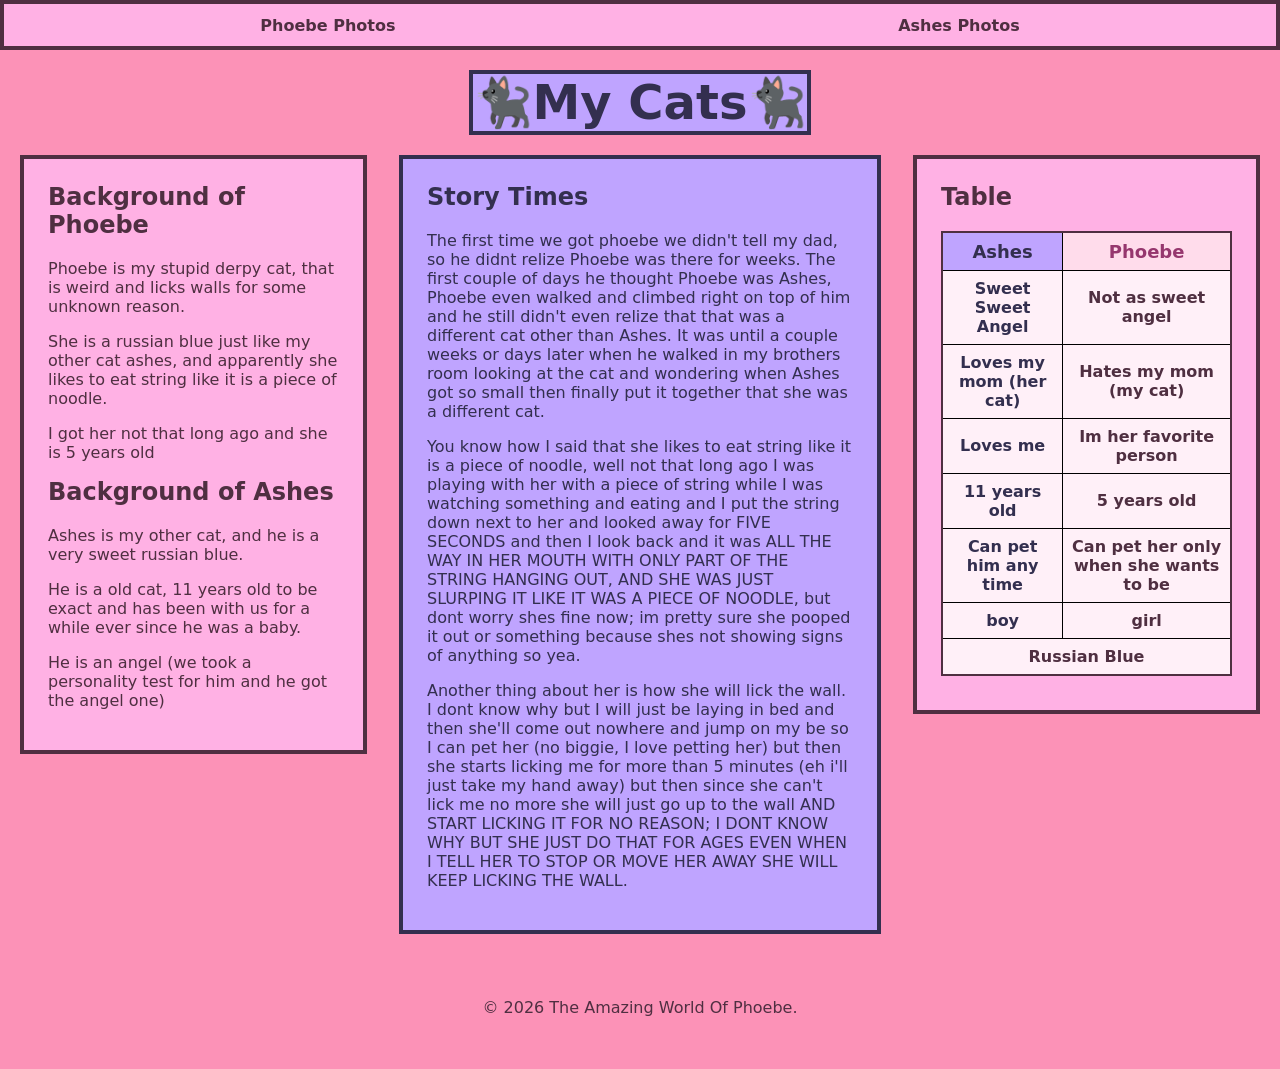
<file: index.html>
<!DOCTYPE html>
<html  lang="en">

    <head>
        <meta charset="UTF-8">
        <meta name="description" content="About Phoebe">
        <meta name="viewport" content="width=device-width, initial-scale=1.0">
        <title>The Amazing World Of Phoebe</title>

        <link rel="stylesheet" href="./global.css" type="text/css">

    </head>

    <body>
           <nav id="nav">
                <a href="./phoebe-photos/index.html" class="nav-link">Phoebe Photos</a>
                <a href="./ashes-photos/index.html" class="nav-link">Ashes Photos</a>
            </nav>

        <h1 id="header1">🐈‍⬛My Cats🐈‍⬛</h1>
        
        <!-- Background -->
        <div id="page"> 
   
            <aside id="aside-left" class="aside">    
                <h2>Background of Phoebe</h2>
                <P>Phoebe is my stupid derpy cat, that is weird and licks walls for some unknown reason.</P>
                <p>She is a russian blue just like my other cat ashes, and apparently she likes to eat string like it is a piece of noodle.</p>
                <p>I got her not that long ago and she is 5 years old</p> 
                
                <h2>Background of Ashes</h2>
                <P>Ashes is my other cat, and he is a very sweet russian blue.</P>
                <p>He is a old cat, 11 years old to be exact and has been with us for a while ever since he was a baby.</p>
                <p>He is an angel (we took a personality test for him and he got the angel one)</p>
            </aside>
            <!-- Story Times -->
            <main id="main">
                <h2>Story Times</h2>
                <p>The first time we got phoebe we didn't tell my dad, so he didnt relize Phoebe was there for weeks. The first couple of days he thought Phoebe was Ashes, Phoebe even walked and climbed right on top of him and he still didn't even relize that that was a different cat other than Ashes. It was until a couple weeks or days later when he walked in my brothers room looking at the cat and wondering when Ashes got so small then finally put it together that she was a different cat.</p>
                <p>You know how I said that she likes to eat string like it is a piece of noodle, well not that long ago I was playing with her with a piece of string while I was watching something and eating and I put the string down next to her and looked away for FIVE SECONDS and then I look back and it was ALL THE WAY IN HER MOUTH WITH ONLY PART OF THE STRING HANGING OUT, AND SHE WAS JUST SLURPING IT LIKE IT WAS A PIECE OF NOODLE, but dont worry shes fine now; im pretty sure she pooped it out or something because shes not showing signs of anything so yea.</p>
                <p>Another thing about her is how she will lick the wall. I dont know why but I will just be laying in bed and then she'll come out nowhere and jump on my be so I can pet her (no biggie, I love petting her) but then she starts licking me for more than 5 minutes (eh i'll just take my hand away) but then since she can't lick me no more she will just go up to the wall AND START LICKING IT FOR NO REASON; I DONT KNOW WHY BUT SHE JUST DO THAT FOR AGES EVEN WHEN I TELL HER TO STOP OR MOVE HER AWAY SHE WILL KEEP LICKING THE WALL.</p>
                <!-- Table -->
            </main>
            <aside id="aside-right" class="aside">
                <h2>Table</h2>
                <table id="table">
                    <tr>
                        <th id="ash" class="ash">Ashes</th>
                        <th>Phoebe</th>
                    </tr>
                    <tr>
                        <td class="ash">Sweet Sweet Angel</td>
                        <td id="pho">Not as sweet angel</td>
                    </tr>
                    <tr>
                        <td class="ash">Loves my mom (her cat)</td>
                        <td id="pho">Hates my mom (my cat)</td>
                    </tr>
                    <tr>
                        <td class="ash">Loves me</td>
                        <td>Im her favorite person</td>
                    </tr>
                    <tr>
                        <td class="ash">11 years old</td>
                        <td>5 years old</td>
                    </tr>
                    <tr>
                        <td class="ash">Can pet him any time</td>
                        <td>Can pet her only when she wants to be</td>
                    </tr>
                    <tr>
                        <td class="ash">boy</td>
                        <td>girl</td>
                    </tr>
                    <tr>
                        <td colspan="2" rowspan="2">Russian Blue</td>
                    </tr>            
                </table>
            </aside>

            <footer id="footer">
                <p>&copy; 2026 The Amazing World Of Phoebe.</p>
            </footer>
        </div>
    </body>





</html>
</file>
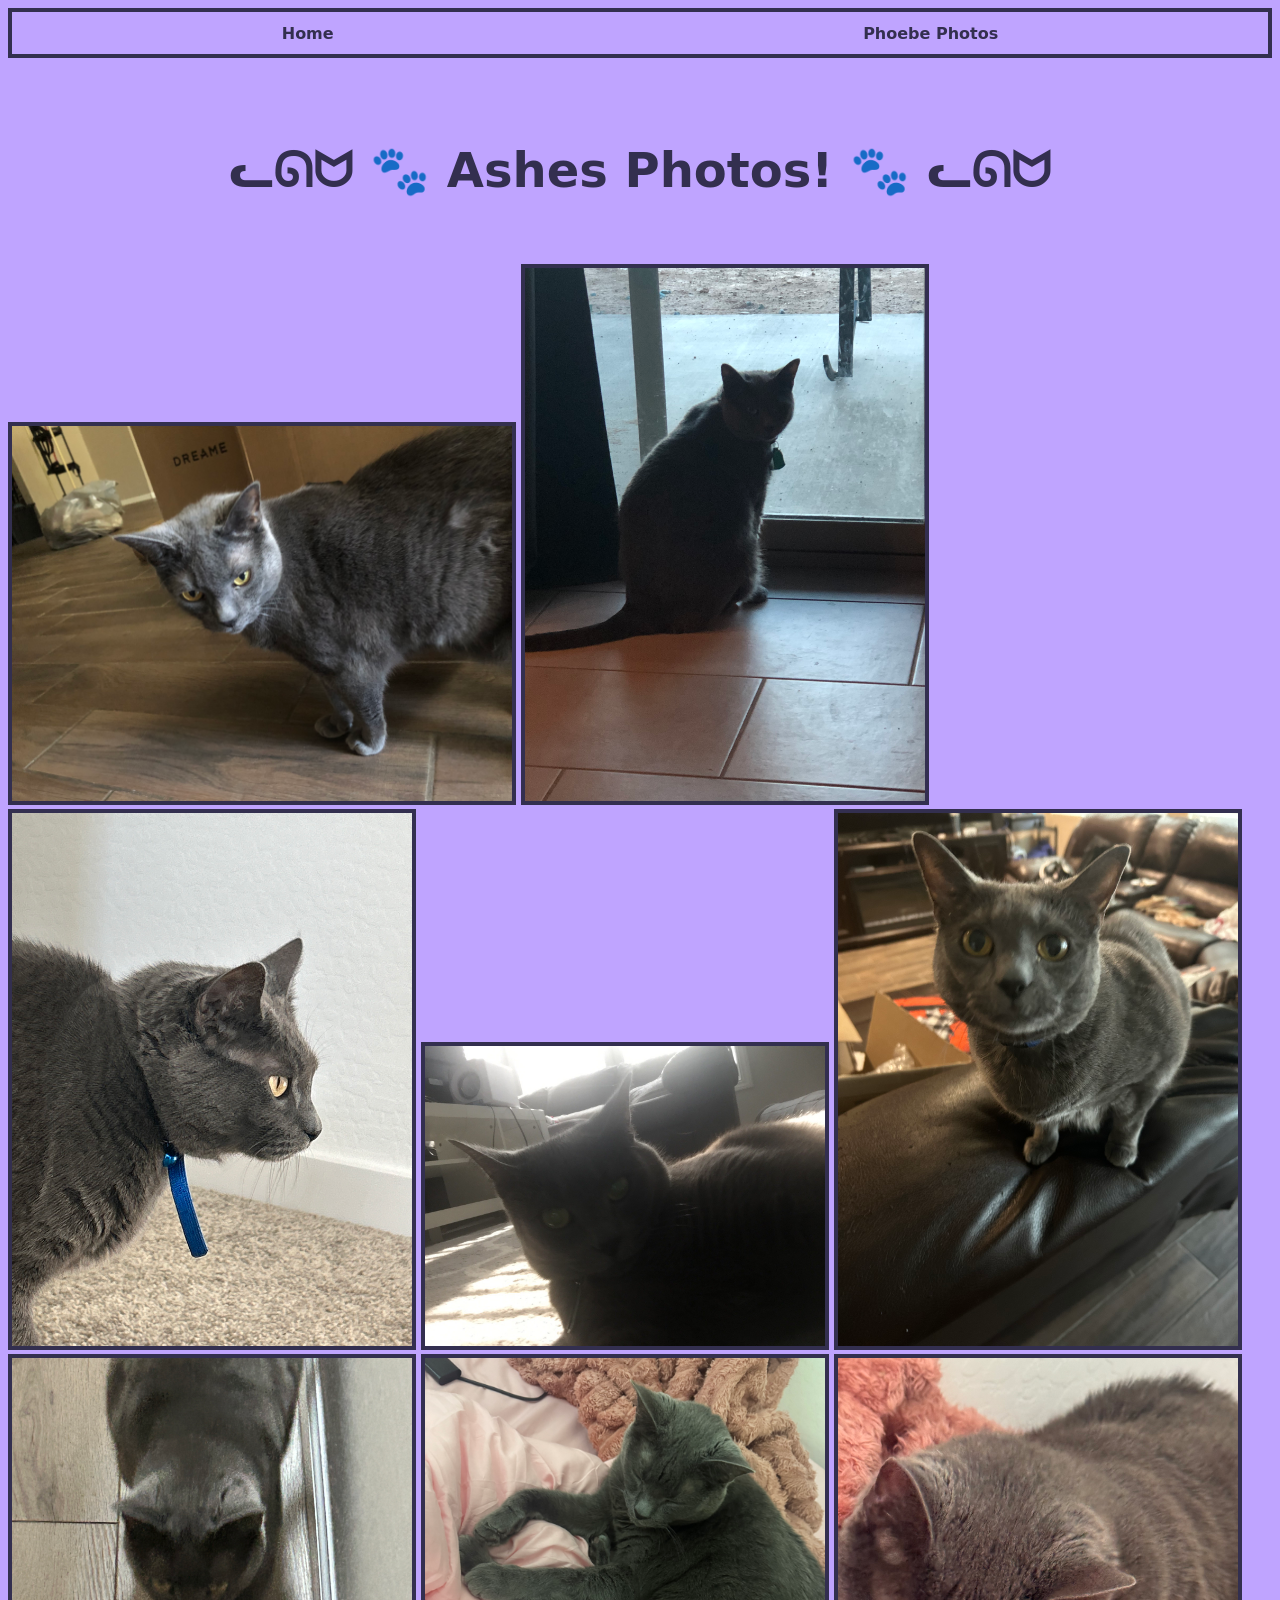
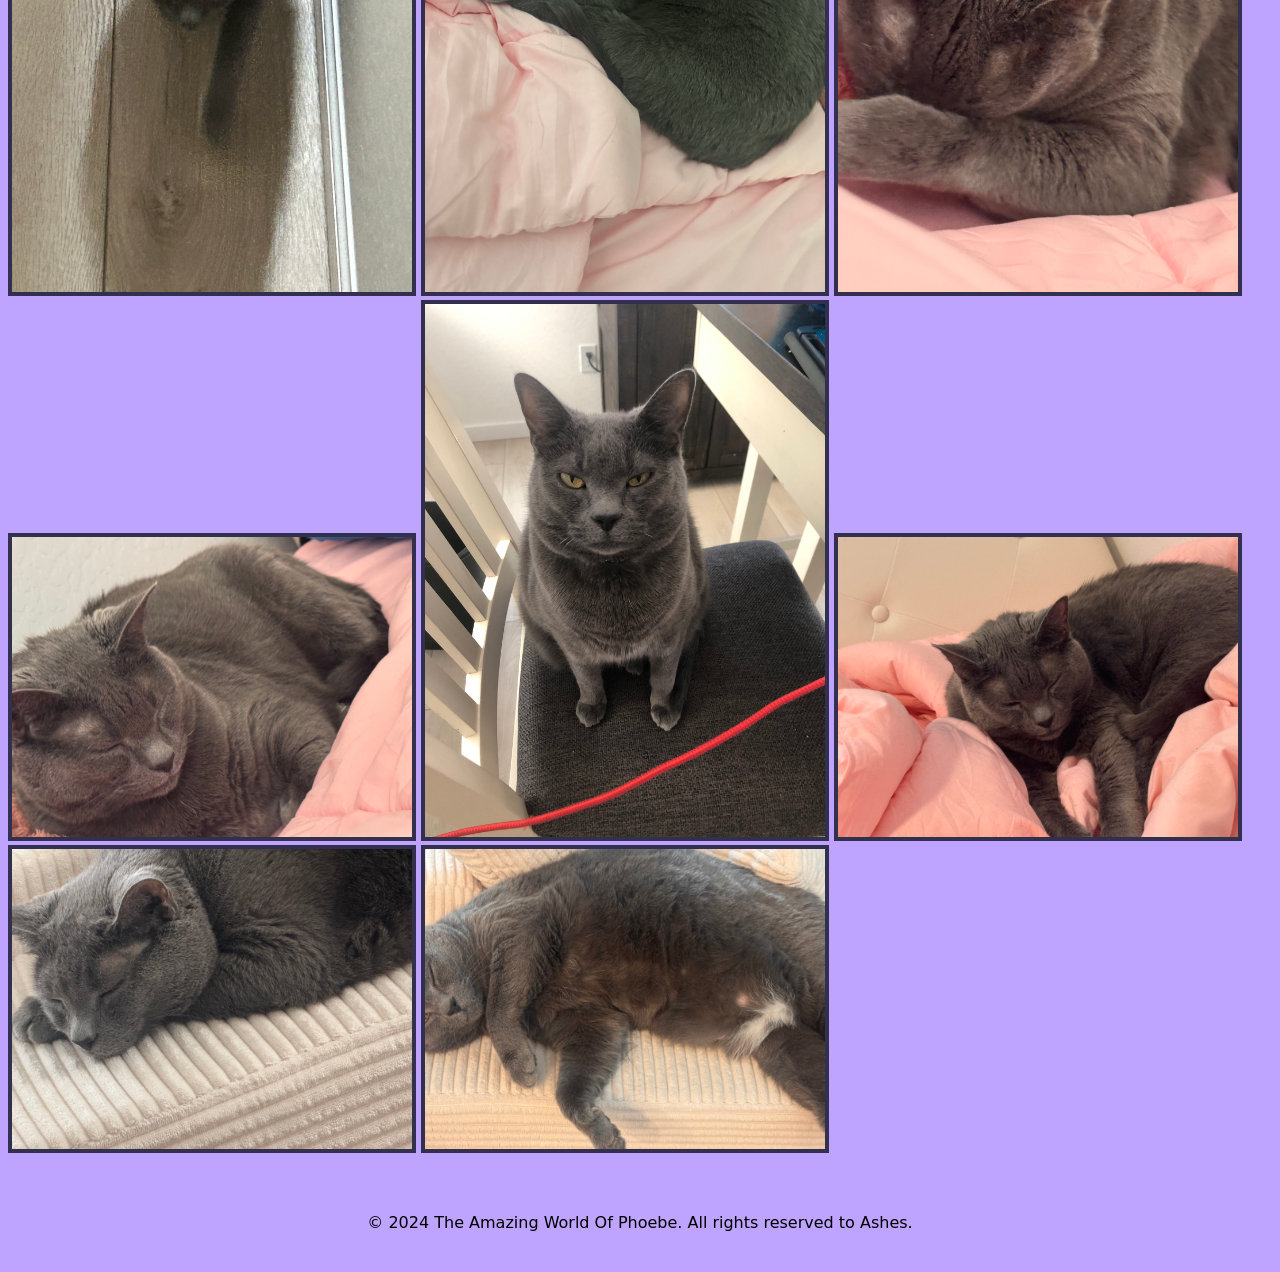
<file: ashes-photos/index.html>
<!DOCTYPE html>
<html lang="en">
    <head>
        <meta charset="UTF-8">
        <meta name="viewport" content="width=device-width, initial-scale=1.0">
        <meta name="description" content="About Phoebe">
        
        <title>Photos</title>


        <link rel="stylesheet" href="./global.css" type="text/css">

    </head>
    <body>
        <section id="page">
            <nav id="nav">
                <a href="../index.html" class="nav-link">Home</a>
                <a href="../phoebe-photos/index.html" class="nav-link">Phoebe Photos</a>
            </nav>
            <header id="header">
                <h1 id="title">ᓚᘏᗢ 🐾 Ashes Photos! 🐾 ᓚᘏᗢ</h1>
            </header>
            <main id="main">
                <img src="../cat-photos-two/80678300100__E59F0278-9F77-4BA5-BC36-A002DBD9D71C.jpeg" alt="cat" class="cat" id="cat1" width="500">
                <img src="../cat-photos-two/IMG_0416.jpeg" alt="cat" class="cat" id="cat2" width="400">
                <img src="../cat-photos-two/IMG_0554.jpeg" alt="cat" class="cat" id="cat3" width="400">
                <img src="../cat-photos-two/IMG_0670.jpeg" alt="cat" class="cat" id="cat4" width="400">
                <img src="../cat-photos-two/IMG_1051.jpeg" alt="cat" class="cat" id="cat5" width="400">
                <img src="../cat-photos-two/IMG_1541.jpeg" alt="cat" class="cat" id="cat6" width="400">
                <img src="../cat-photos-two/IMG_1588.jpeg" alt="cat" class="cat" id="cat7" width="400">
                <img src="../cat-photos-two/IMG_1612.jpeg" alt="cat" class="cat" id="cat8" width="400">
                <img src="../cat-photos-two/IMG_1613.jpeg" alt="cat" class="cat" id="cat9" width="400">
                <img src="../cat-photos-two/72315782390__16259C7E-3B70-411E-8A6B-936187BB0FD7.jpeg" alt="cat" class="cat" id="cat10" width="400">
                <img src="../cat-photos-two/IMG_1679.jpeg" alt="cat" class="cat" id=" cat11" width="400">
                <img src="../cat-photos-two/IMG_1738.jpeg" alt="cat" class="cat" id="cat12" width="400">
                <img src="../cat-photos-two/IMG_1745.jpeg" alt="cat" class="cat" id="cat13" width="400">

            </main>
            <footer id="footer">
                <p>© 2024 The Amazing World Of Phoebe. All rights reserved to Ashes.</p>
            </footer>
        </section>
    </body>
</html>
</file>
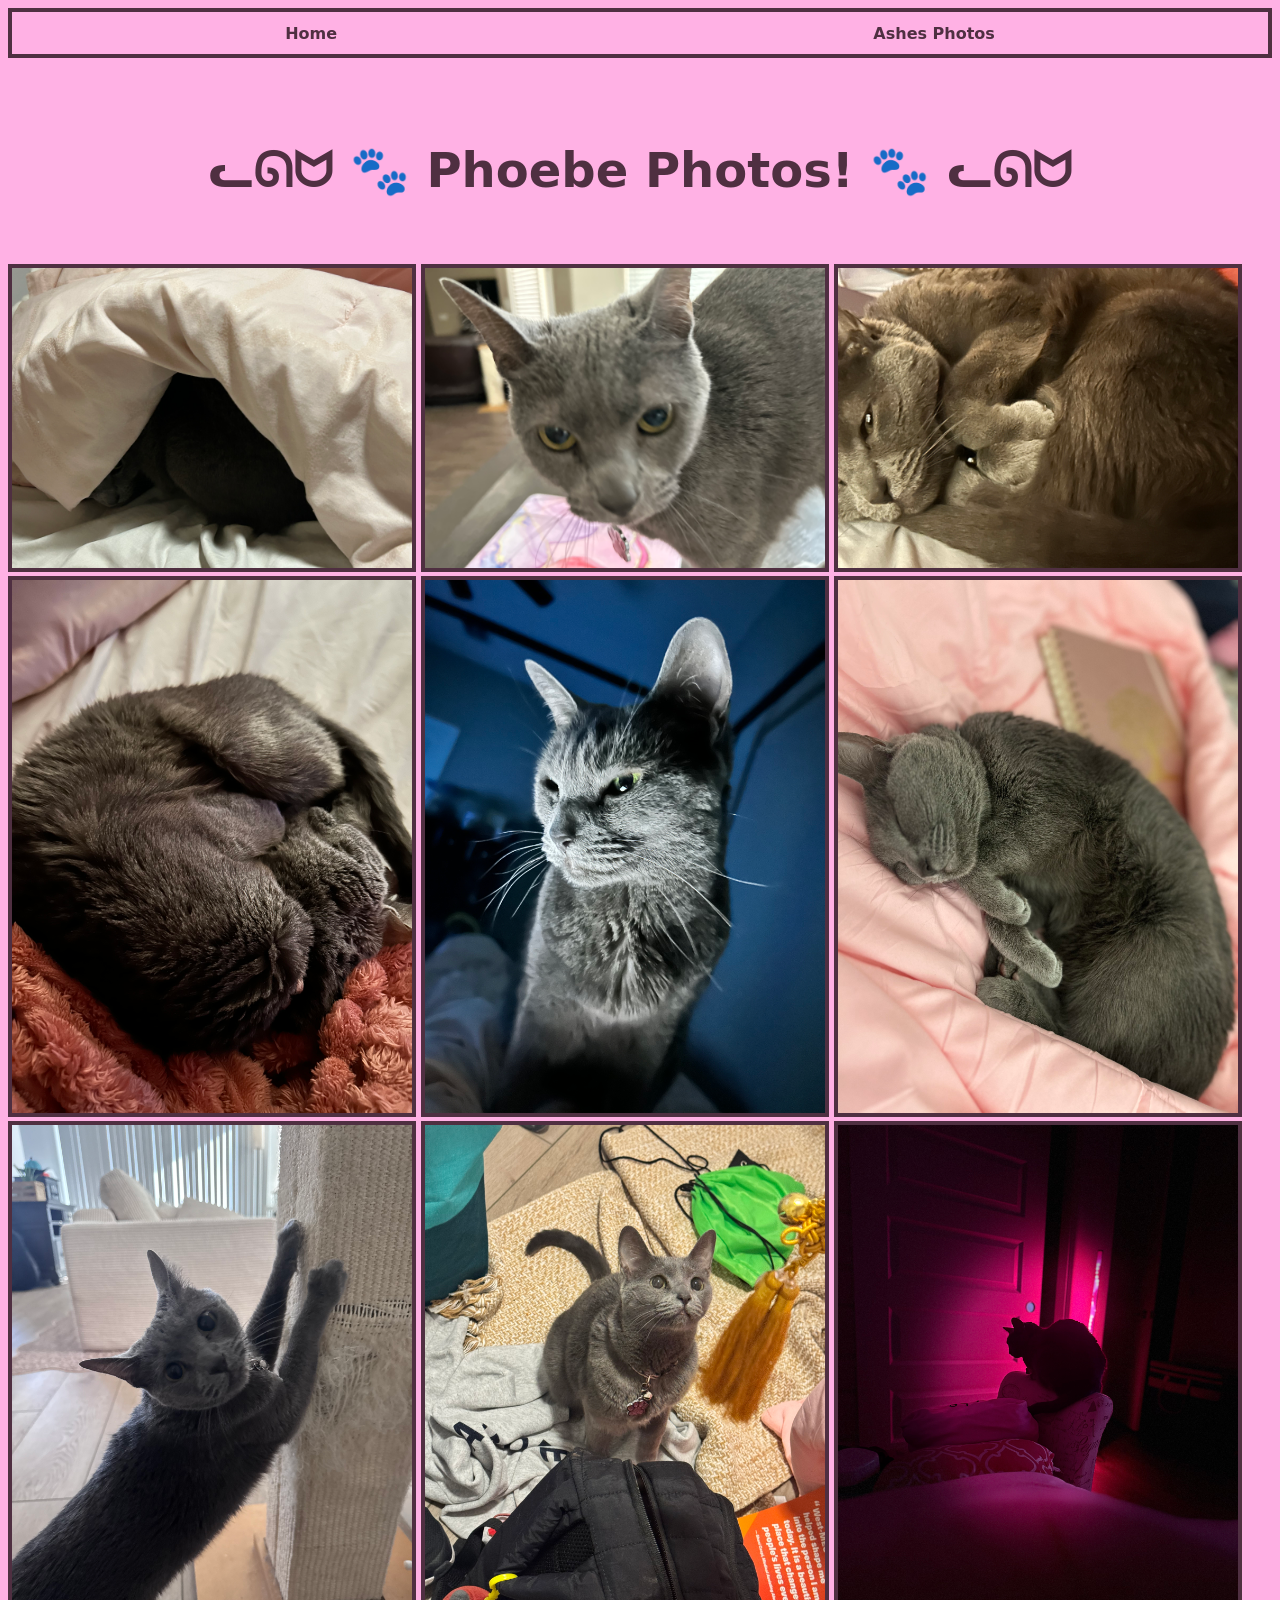
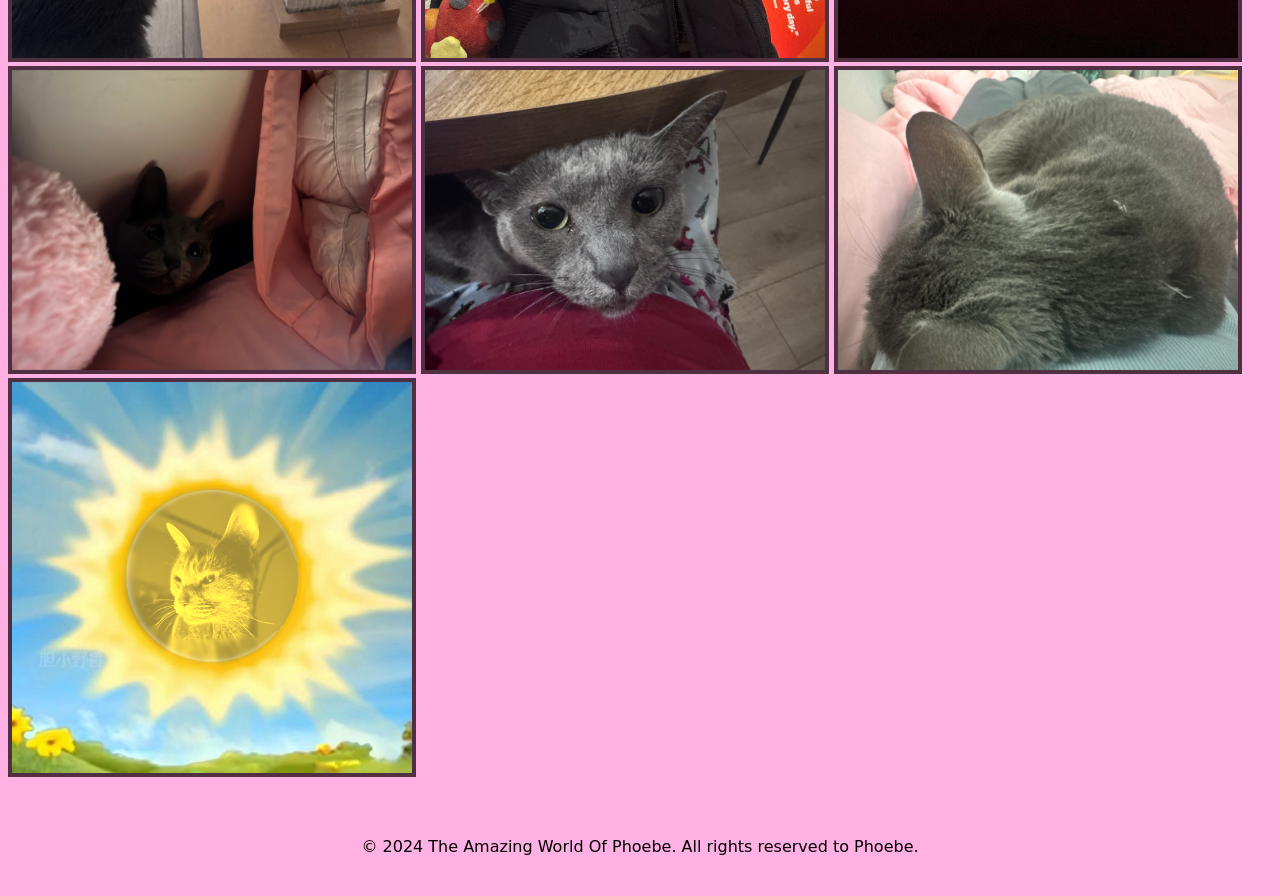
<file: phoebe-photos/index.html>
<!DOCTYPE html>
<html lang="en">
    <head>
        <meta charset="UTF-8">
        <meta name="viewport" content="width=device-width, initial-scale=1.0">
        <meta name="description" content="About Phoebe">
        
        <title>Photos</title>


        <link rel="stylesheet" href="./global.css" type="text/css">
    
    </head>
    <body>
        <section id="page">
            <nav id="nav">
                <a href="../index.html" class="nav-link">Home</a>
                <a href="../ashes-photos/index.html" class="nav-link">Ashes Photos</a>
            </nav>
            <header id="header">
                <h1 id="title">ᓚᘏᗢ 🐾 Phoebe Photos! 🐾 ᓚᘏᗢ</h1>
            </header>
            <main id="main">
                <img src="../cat-photos/IMG_1130.jpeg" alt="cat" class="cat" id="cat1" width="400">
                <img src="../cat-photos/IMG_1213.jpeg" alt="cat" class="cat" id="cat2" width="400">
                <img src="../cat-photos/IMG_1216.jpeg" alt="cat" class="cat" id="cat3" width="400">
                <img src="../cat-photos/IMG_1314.jpeg" alt="cat" class="cat" id="cat4" width="400">
                <img src="../cat-photos/IMG_1341.jpeg" alt="cat" class="cat" id="cat5" width="400">
                <img src="../cat-photos/IMG_1530.jpeg" alt="cat" class="cat" id="cat6" width="400">
                <img src="../cat-photos/IMG_1886.jpeg" alt="cat" class="cat" id="cat7" width="400">
                <img src="../cat-photos/IMG_1583.jpeg" alt="cat" class="cat" id="cat8" width="400">
                <img src="../cat-photos/IMG_1605.jpeg" alt="cat" class="cat" id="cat9" width="400">
                <img src="../cat-photos/IMG_1665.jpeg" alt="cat" class="cat" id="cat10" width="400">
                <img src="../cat-photos/IMG_1765.jpeg" alt="cat" class="cat" id="cat11" width="400">
                <img src="../cat-photos/IMG_1569.jpeg" alt="cat" class="cat" id="cat12" width="400">
                <img src="../cat-photos/Untitled385_20260901180001.png" alt="cat" class="cat" id="cat13" width="400">
            </main>
            <footer id="footer">
                <p>© 2024 The Amazing World Of Phoebe. All rights reserved to Phoebe.</p>
            </footer>
        </section>
    </body>
</html>
</file>
<file: global.css>
:root {
    --primary-color: #FC92B7;
    --secondary-color: #ffb1e4;
    --another-color: #bbb1ff;
    --triadic-color: #bfa4ff;
    --extra-color: #4f2f41;
    --other-color: #332f4f;
}

/* =========================
   GENERAL STYLING
========================= */

body {
    margin: 0;
    background-color: var(--primary-color);
    color: var(--extra-color);
    font-family: system-ui, sans-serif;
    display: flex;
    flex-direction: column;
    align-items: center;
}

#header {
    width: 100%;
    box-sizing: border-box;
    text-align: center;
    background-color: var(--primary-color);
}

#head {
    font-size: 48px;
}

#header1 {
    font-size: 48px;
    text-align: center;
    color: var(--other-color);
    background-color: var(--triadic-color);
    border: 4px solid var(--other-color);
    margin: 0;
}

/* =========================
   NAVIGATION
========================= */

nav {
    width: 100%;
    max-width: 1400px;
    min-height: 50px;
    box-sizing: border-box;
    display: flex;
    flex-direction: row;
    justify-content: space-around;
    align-items: center;
    flex-wrap: wrap;
    gap: 10px;
    background-color: var(--secondary-color);
    border: 4px solid var(--extra-color);
    margin-bottom: 20px;
    padding: 10px;
}

.nav-link {
    text-decoration: none;
    color: var(--extra-color);
    font-size: 1rem;
    font-weight: 700;
}

#nav a:hover {
    color: var(--primary-color);
}

/* =========================
   PAGE GRID
========================= */

#page {
    width: 100%;
    max-width: 1600px;
    box-sizing: border-box;
    margin: 0 auto;
    padding: 1rem;

    display: grid;
    grid-template-columns: minmax(0, 1fr);
    grid-template-areas:
        "aside-left"
        "main"
        "aside-right"
        "footer";

    gap: 1.5rem;
}

/* =========================
   LEFT SIDEBAR
========================= */

#aside-left {
    grid-area: aside-left;
    min-width: 0;
    width: 100%;
    padding: 1rem;
    background-color: var(--secondary-color);
    border: 4px solid var(--extra-color);
    box-sizing: border-box;
}

#aside-left h2 {
    margin-top: 0;
}

/* =========================
   MAIN STORY SECTION
========================= */

#main {
    grid-area: main;
    min-width: 0;
    width: 100%;
    box-sizing: border-box;
    padding: 2rem;
    overflow-wrap: anywhere;

    background-color: var(--triadic-color);
    color: var(--other-color);
    border: 4px solid var(--other-color);
}

#main h2 {
    margin-top: 0;
}

/* =========================
   RIGHT SIDEBAR
========================= */

#aside-right {
    grid-area: aside-right;
    min-width: 0;
    width: 100%;
    box-sizing: border-box;
    padding: 1rem;

    background-color: var(--secondary-color);
    border: 4px solid var(--extra-color);
}

#aside-right h2 {
    margin-top: 0;
}

/* =========================
   TABLE
========================= */

.table-container {
    width: 100%;
    min-width: 0;
    overflow-x: auto;
    box-sizing: border-box;
    margin: 10px auto;
}

table {
    width: 100%;
    min-width: 0;
    border: 2px solid var(--extra-color);
    border-radius: 0.4rem;
    border-collapse: collapse;
    margin: 10px auto;
    text-align: center;
}

th,
td {
    border: 1px solid black;
    padding: 10px;
    text-align: center;
}

td {
    background-color: rgb(255, 240, 248);
    color: var(--extra-color);
    font-weight: 600;
    font-size: 1rem;
}

th {
    background-color: rgb(255, 220, 235);
    color: rgb(150, 55, 110);
    font-weight: 800;
    font-size: 18px;
}

#ash {
    background-color: var(--triadic-color);
    color: var(--other-color);
}
.ash {
    color: var(--other-color);
}
/* =========================
   IMAGES
========================= */

img {
    display: block;
    max-width: 100%;
    height: auto;
}

/* =========================
   FOOTER
========================= */

#footer {
    grid-area: footer;
    padding: 1rem;
    text-align: center;

    display: flex;
    justify-content: center;
    align-items: center;
    flex-wrap: wrap;
    gap: 1rem;
}

/* =========================
   TABLETS
========================= */

@media (min-width: 600px) {
    #page {
        padding: 1.25rem;
        gap: 1.5rem;
    }

    #aside-left,
    #main,
    #aside-right {
        padding: 1.25rem;
    }
}

/* =========================
   DESKTOP
   MUCH WIDER LEFT SIDEBAR
========================= */

@media (min-width: 1024px) {
    #page {
        max-width: 1800px;

        grid-template-columns:
            minmax(0, 1.8fr)
            minmax(0, 2.5fr)
            minmax(0, 1.8fr);

        grid-template-areas:
            "aside-left main aside-right"
            "footer footer footer";

        gap: 2rem;
        align-items: start;
    }

    #aside-left,
    #main,
    #aside-right {
        padding: 1.5rem;
    }

    /* Original desktop table font sizing */
    table {
        font-size: 0.9rem;
    }

    /* Original desktop table cell spacing */
    th,
    td {
        padding: 8px;
    }
}

/* =========================
   LARGE DESKTOP
========================= */

@media (min-width: 1400px) {
    #page {
        max-width: 2000px;
        padding: 1.5rem;
        gap: 2rem;
    }

    #aside-left {
        padding: 1.75rem;
    }

    #main {
        padding: 2rem;
    }

    #aside-right {
        padding: 1.5rem;
    }
}

/* =========================
   SMALL MOBILE SCREENS
========================= */

@media (max-width: 400px) {
    #head,
    #header1 {
        font-size: 32px;
    }

    th,
    td {
        padding: 5px;
        font-size: 0.85rem;
    }
}
</file>
<file: ashes-photos/global.css>
:root {
    --primary-color: #FC92B7;
    --secondary-color: #ba70a0;
    --another-color: #a192ff;
    --triadic-color: #bfa4ff;
    --extra-color: #4f2f41;
    --other-color: #332f4f;
}

body {
    background-color: var(--triadic-color);
    font-family: system-ui, sans-serif;
}
#title {
    display: flex;
    align-items: center;
    flex-direction: column;
    font-size: 48px;
    color: var(--other-color);
}
#link {
    display: flex;
    align-items: center;
    flex-direction: column;
 
}

.main {
    display: grid;
    grid-template-columns: (3, 1fr);
}
/* #cat1 {
    margin: 200px;
}
#cat2 {
}
#cat3 {
    display: flex;
    align-items: center;
    flex-direction: column;

}
#cat4 {
    margin: 200px;
} */

.cat {
    border: 4px solid var(--other-color);
    
    gap: 20px;
}
/* #cat7 {
    margin: 200px;
}
#cat8 {
    margin: 200px;

} */


#header {
    width: 100%;
    box-sizing: border-box;
    text-align: center;
}
nav {
    width: 100%;
    max-width: 1400px;
    min-height: 50px;
    box-sizing: border-box;
    display: flex;
    flex-direction: row;
    justify-content: space-around;
    align-items: center;
    flex-wrap: wrap;
    gap: 10px;
    border: 4px solid var(--other-color);
    margin-bottom: 20px;
    padding: 10px;
}

.nav-link {
    text-decoration: none;
    color: var(--other-color);
    font-size: 1rem;
    font-weight: 700;
}

#nav a:hover {
    color: var(--secondary-color);
}

#footer {
    grid-area: footer;
    padding: 1rem;
    text-align: center;

    display: flex;
    justify-content: center;
    align-items: center;
    flex-wrap: wrap;
    gap: 1rem;
}

#page {
    width: 100%;
    max-width: 1600px;
    box-sizing: border-box;
    margin: 0 auto;

    display: grid;
    grid-template-columns: minmax(0, 1fr);
    grid-template-areas:
        "aside-left"
        "main"
        "aside-right"
        "footer";

    gap: 1.5rem;
}
</file>
<file: phoebe-photos/global.css>
:root {
    --primary-color: #FC92B7;
    --secondary-color: #ffb1e4;
    --another-color: #6054b3;
    --triadic-color: #bfa4ff;
    --extra-color: #4f2f41;
    --other-color: #332f4f;
}

body {
    font-family: system-ui, sans-serif;
}
/* #cat1 {
    margin: 200px;
} */
.cat {
    border: 4px solid var(--extra-color);
}
/* #cat3 {
    display: flex;
    align-items: center;
    flex-direction: column;

}
#cat4 {
    margin: 200px;
}

#cat7 {
    margin: 200px;
}
#cat8 {
    margin: 200px;

} */

body {
    background-color: var(--secondary-color);
}
#title {
    display: flex;
    align-items: center;
    flex-direction: column;
    font-size: 48px;
    color: var(--extra-color);
}
#link {
    display: flex;
    align-items: center;
    flex-direction: column;
 
}
#header {
    width: 100%;
    box-sizing: border-box;
    text-align: center;
}
nav {
    width: 100%;
    max-width: 1400px;
    min-height: 50px;
    box-sizing: border-box;
    display: flex;
    flex-direction: row;
    justify-content: space-around;
    align-items: center;
    flex-wrap: wrap;
    gap: 10px;
    background-color: var(--secondary-color);
    border: 4px solid var(--extra-color);
    margin-bottom: 20px;
    padding: 10px;
}

.nav-link {
    text-decoration: none;
    color: var(--extra-color);
    font-size: 1rem;
    font-weight: 700;
}

#nav a:hover {
    color: var(--another-color);
}

#footer {
    grid-area: footer;
    padding: 1rem;
    text-align: center;

    display: flex;
    justify-content: center;
    align-items: center;
    flex-wrap: wrap;
    gap: 1rem;
}

#page {
    width: 100%;
    max-width: 1600px;
    box-sizing: border-box;
    margin: 0 auto;

    display: grid;
    grid-template-columns: minmax(0, 1fr);
    grid-template-areas:
        "aside-left"
        "main"
        "aside-right"
        "footer";

    gap: 1.5rem;
}

.main {
    display: grid;
    grid-template-columns: (3, 1fr);
}
</file>
